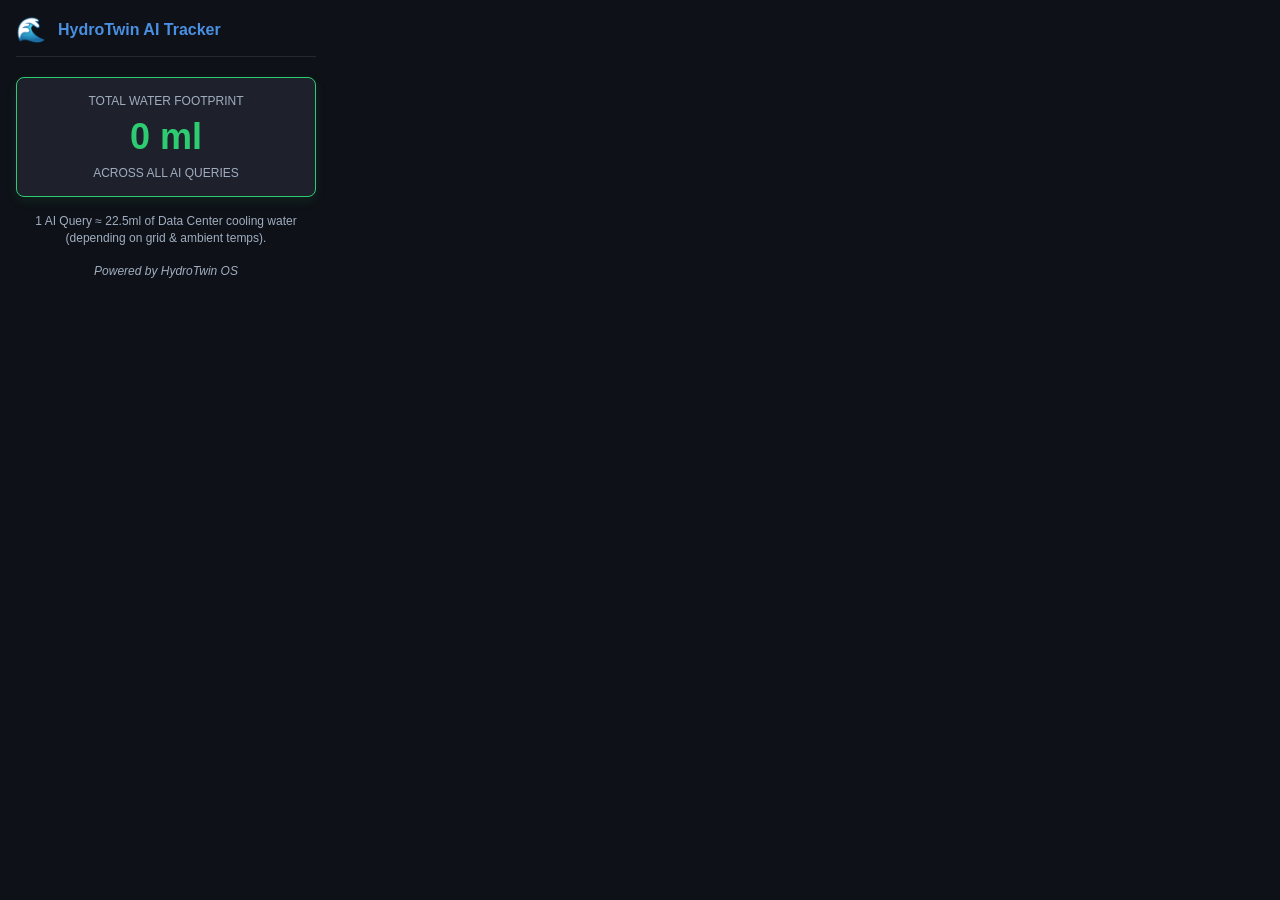
<file: demo/chrome_extension/popup.html>
<!DOCTYPE html>
<html>

<head>
    <title>HydroTwin Tracker</title>
    <style>
        body {
            width: 300px;
            font-family: -apple-system, BlinkMacSystemFont, "Segoe UI", Roboto, sans-serif;
            background: #0E1117;
            color: #FAFAFA;
            margin: 0;
            padding: 16px;
        }

        .header {
            display: flex;
            align-items: center;
            gap: 12px;
            margin-bottom: 20px;
            padding-bottom: 12px;
            border-bottom: 1px solid #262730;
        }

        .header h2 {
            margin: 0;
            font-size: 16px;
            color: #4A90E2;
        }

        .metric-card {
            background: #1E212B;
            border-radius: 8px;
            padding: 16px;
            text-align: center;
            border: 1px solid #2ECC71;
            box-shadow: 0 4px 12px rgba(46, 204, 113, 0.1);
        }

        .number {
            font-size: 36px;
            font-weight: bold;
            color: #2ECC71;
            margin: 8px 0;
        }

        .label {
            font-size: 12px;
            color: #A0AEC0;
            text-transform: uppercase;
        }

        .info {
            margin-top: 16px;
            font-size: 12px;
            color: #A0AEC0;
            text-align: center;
            line-height: 1.4;
        }
    </style>
</head>

<body>
    <div class="header">
        <span style="font-size: 24px;">🌊</span>
        <h2>HydroTwin AI Tracker</h2>
    </div>

    <div class="metric-card">
        <div class="label">Total Water Footprint</div>
        <div class="number"><span id="total-ml">0</span> ml</div>
        <div class="label">across all AI queries</div>
    </div>

    <div class="info">
        1 AI Query ≈ 22.5ml of Data Center cooling water (depending on grid & ambient temps).<br><br>
        <i>Powered by HydroTwin OS</i>
    </div>

    <script src="popup.js"></script>
</body>

</html>
</file>
